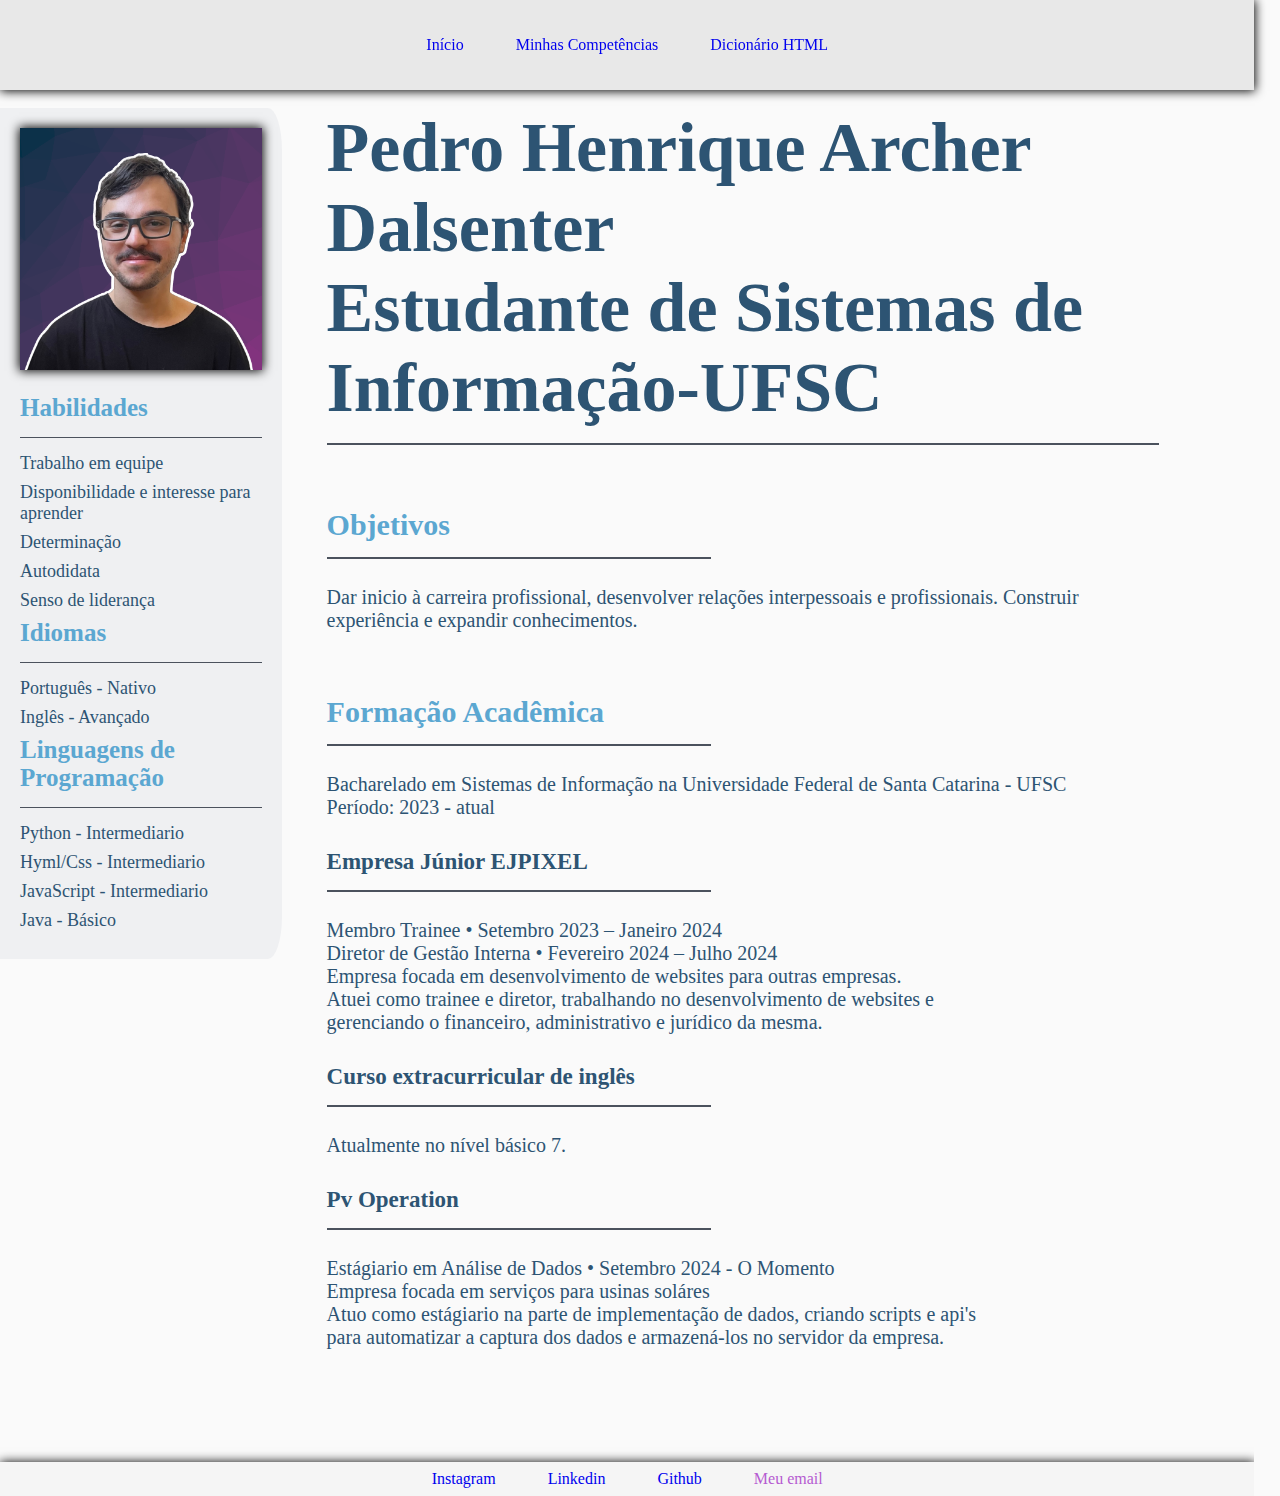
<file: docs/index.html>
<!DOCTYPE html>
<html lang="pt-BR">
<head>
    <meta charset="UTF-8">
    <meta name="viewport" content="width=device-width, initial-scale=1.0">
    <link rel="icon" type="image/x-icon" href="logo.png">
    <link rel="stylesheet" href="style.css">
    <title>Meu Portfólio</title>
</head>
<body>
    <header>
        <nav>
            <a href="#myNameAndCollege"><div class="button">Início</div></a>
            <a href="#Skills"><div class="button">Minhas Competências</div></a>
            <a href="html_dict.html"><div class="button">Dicionário HTML</div></a>
        </nav>
    </header>
    <main>
        <aside id="sideBar">
                <img src="Pedro Dalsenter.png" alt="Minha foto profissinal" id="myPhoto">
                <dl id="Skills">
                    <dt>Habilidades</dt>
                    <dd>Trabalho em equipe</dd>
                    <dd>Disponibilidade e interesse para aprender</dd>
                    <dd>Determinação</dd>
                    <dd>Autodidata</dd>
                    <dd>Senso de liderança</dd>
                    <dt>Idiomas</dt>
                    <dd>Português - Nativo</dd>
                    <dd>Inglês - Avançado</dd>
                    <dt>Linguagens de Programação</dt>
                    <dd>Python - Intermediario</dd>
                    <dd>Hyml/Css - Intermediario</dd>
                    <dd>JavaScript - Intermediario</dd>
                    <dd>Java - Básico</dd>
                </dl>
        </aside>
        <div id="aboutMe">
            <section id="myNameAndCollege">
                <h1>Pedro Henrique Archer Dalsenter<br>
                    Estudante de Sistemas de Informação-UFSC
                </h1>
            </section>
            <section id="myObjectives">
                <h2 id="objectives">Objetivos</h2>
                <p id="objectivesText">
                    Dar inicio à carreira profissional,
                    desenvolver relações interpessoais e profissionais.
                    Construir experiência e expandir conhecimentos.
                </p>
            </section>
            <section id="myFormation">
                <h2 id="Formation">Formação Acadêmica</h2>
                <p id="FormationText">
                    Bacharelado em Sistemas de Informação na Universidade Federal de Santa Catarina - UFSC
                    <br>
                    Período: 2023 - atual
                </p>
                <h3 id="Pixel">Empresa Júnior EJPIXEL</h3>
                <p id="PixelText">
                    Membro Trainee • Setembro 2023 – Janeiro 2024
                    <br>
                    Diretor de Gestão Interna • Fevereiro 2024 – Julho 2024
                    <br>
                    Empresa focada em desenvolvimento de websites para outras empresas.
                    <br>
                    Atuei como trainee e diretor, trabalhando no desenvolvimento de websites e <br>
                    gerenciando o financeiro,
                    administrativo e jurídico da mesma.
                </p>
                <h3 id="EnglishClass">Curso extracurricular de inglês</h3>
                <p id="EnglishClassText">
                    Atualmente no nível básico 7.
                </p>
                <h3 id="PvOperation">Pv Operation</h3>
                <p id="PvOperationText">
                    Estágiario em Análise de Dados • Setembro 2024 - O Momento
                    <br>
                    Empresa focada em serviços para usinas soláres
                    <br>
                    Atuo como estágiario na parte de implementação de dados, criando scripts e api's <br>
                    para automatizar a captura dos dados e armazená-los no servidor da empresa.
                </p>
            </section>
        </div>
    </main>
    <footer>
        <a href="https://www.instagram.com/pedrodalsenter/" target="_blank"><div class="button">Instagram</div></a>
        <a href="https://www.linkedin.com/in/pedro-dalsenter-a4a8b0293/" target="_blank"><div class="button">Linkedin</div></a>
        <a href="https://github.com/PedroDaluncio" target="_blank"><div class="button">Github</div></a>
        <address>
            <a href="mailto:pedrodalsenter@hotmail.com" id="email"><div class="button">Meu email</div></a>
        </address>
    </footer>
</body>
</html>
</file>
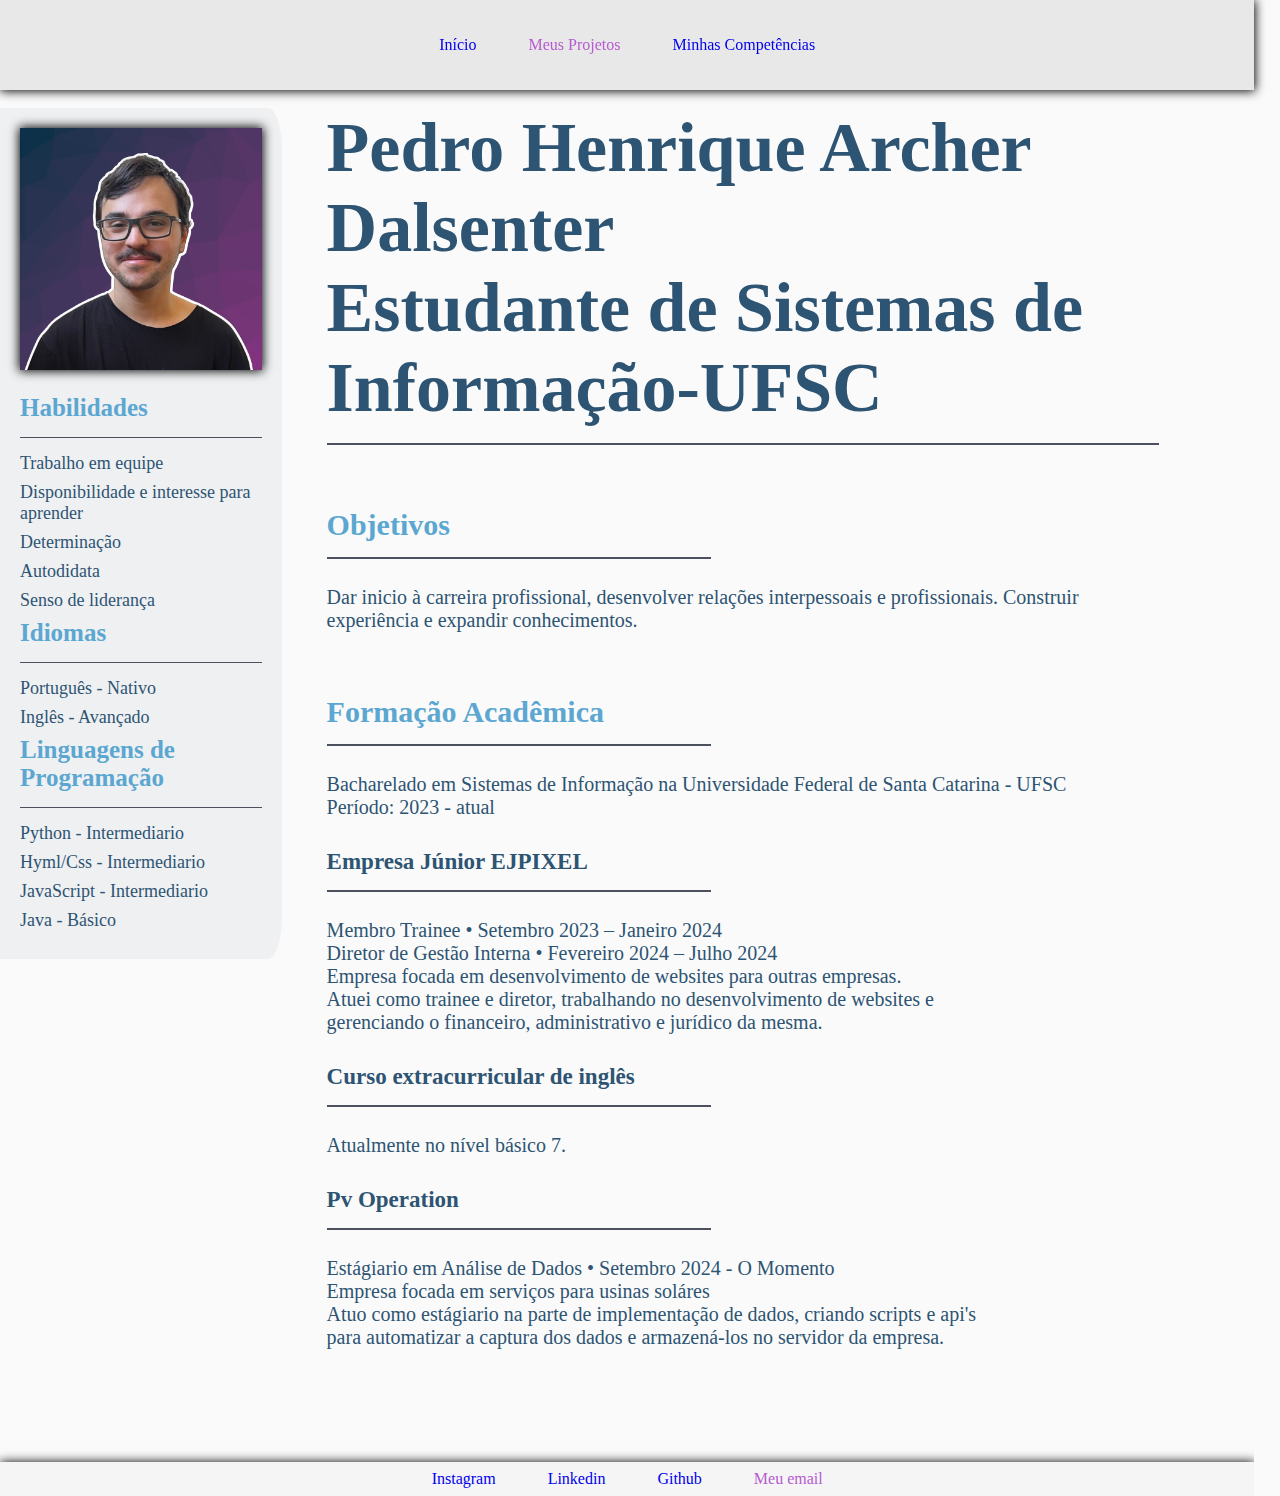
<file: exercicio1/index.html>
<!DOCTYPE html>
<html lang="pt-BR">
<head>
    <meta charset="UTF-8">
    <meta name="viewport" content="width=device-width, initial-scale=1.0">
    <link rel="icon" type="image/x-icon" href="logo.png">
    <link rel="stylesheet" href="style.css">
    <title>Meu Portfólio</title>
</head>
<body>
    <header>
        <nav>
            <a href="#myNameAndCollege"><div class="button">Início</div></a>
            <a href=""><div class="button">Meus Projetos</div></a>
            <a href="#Skills"><div class="button">Minhas Competências</div></a>
        </nav>
    </header>
    <main>
        <aside id="sideBar">
                <img src="Pedro Dalsenter.png" alt="Minha foto profissinal" id="myPhoto">
                <dl id="Skills">
                    <dt>Habilidades</dt>
                    <dd>Trabalho em equipe</dd>
                    <dd>Disponibilidade e interesse para aprender</dd>
                    <dd>Determinação</dd>
                    <dd>Autodidata</dd>
                    <dd>Senso de liderança</dd>
                    <dt>Idiomas</dt>
                    <dd>Português - Nativo</dd>
                    <dd>Inglês - Avançado</dd>
                    <dt>Linguagens de Programação</dt>
                    <dd>Python - Intermediario</dd>
                    <dd>Hyml/Css - Intermediario</dd>
                    <dd>JavaScript - Intermediario</dd>
                    <dd>Java - Básico</dd>
                </dl>
        </aside>
        <div id="aboutMe">
            <section id="myNameAndCollege">
                <h1>Pedro Henrique Archer Dalsenter<br>
                    Estudante de Sistemas de Informação-UFSC
                </h1>
            </section>
            <section id="myObjectives">
                <h2 id="objectives">Objetivos</h2>
                <p id="objectivesText">
                    Dar inicio à carreira profissional,
                    desenvolver relações interpessoais e profissionais.
                    Construir experiência e expandir conhecimentos.
                </p>
            </section>
            <section id="myFormation">
                <h2 id="Formation">Formação Acadêmica</h2>
                <p id="FormationText">
                    Bacharelado em Sistemas de Informação na Universidade Federal de Santa Catarina - UFSC
                    <br>
                    Período: 2023 - atual
                </p>
                <h3 id="Pixel">Empresa Júnior EJPIXEL</h3>
                <p id="PixelText">
                    Membro Trainee • Setembro 2023 – Janeiro 2024
                    <br>
                    Diretor de Gestão Interna • Fevereiro 2024 – Julho 2024
                    <br>
                    Empresa focada em desenvolvimento de websites para outras empresas.
                    <br>
                    Atuei como trainee e diretor, trabalhando no desenvolvimento de websites e <br>
                    gerenciando o financeiro,
                    administrativo e jurídico da mesma.
                </p>
                <h3 id="EnglishClass">Curso extracurricular de inglês</h3>
                <p id="EnglishClassText">
                    Atualmente no nível básico 7.
                </p>
                <h3 id="PvOperation">Pv Operation</h3>
                <p id="PvOperationText">
                    Estágiario em Análise de Dados • Setembro 2024 - O Momento
                    <br>
                    Empresa focada em serviços para usinas soláres
                    <br>
                    Atuo como estágiario na parte de implementação de dados, criando scripts e api's <br>
                    para automatizar a captura dos dados e armazená-los no servidor da empresa.
                </p>
            </section>
        </div>
    </main>
    <footer>
        <a href="https://www.instagram.com/pedrodalsenter/" target="_blank"><div class="button">Instagram</div></a>
        <a href="https://www.linkedin.com/in/pedro-dalsenter-a4a8b0293/" target="_blank"><div class="button">Linkedin</div></a>
        <a href="https://github.com/PedroDaluncio" target="_blank"><div class="button">Github</div></a>
        <address>
            <a href="mailto:pedrodalsenter@hotmail.com" id="email"><div class="button">Meu email</div></a>
        </address>
    </footer>
</body>
</html>
</file>
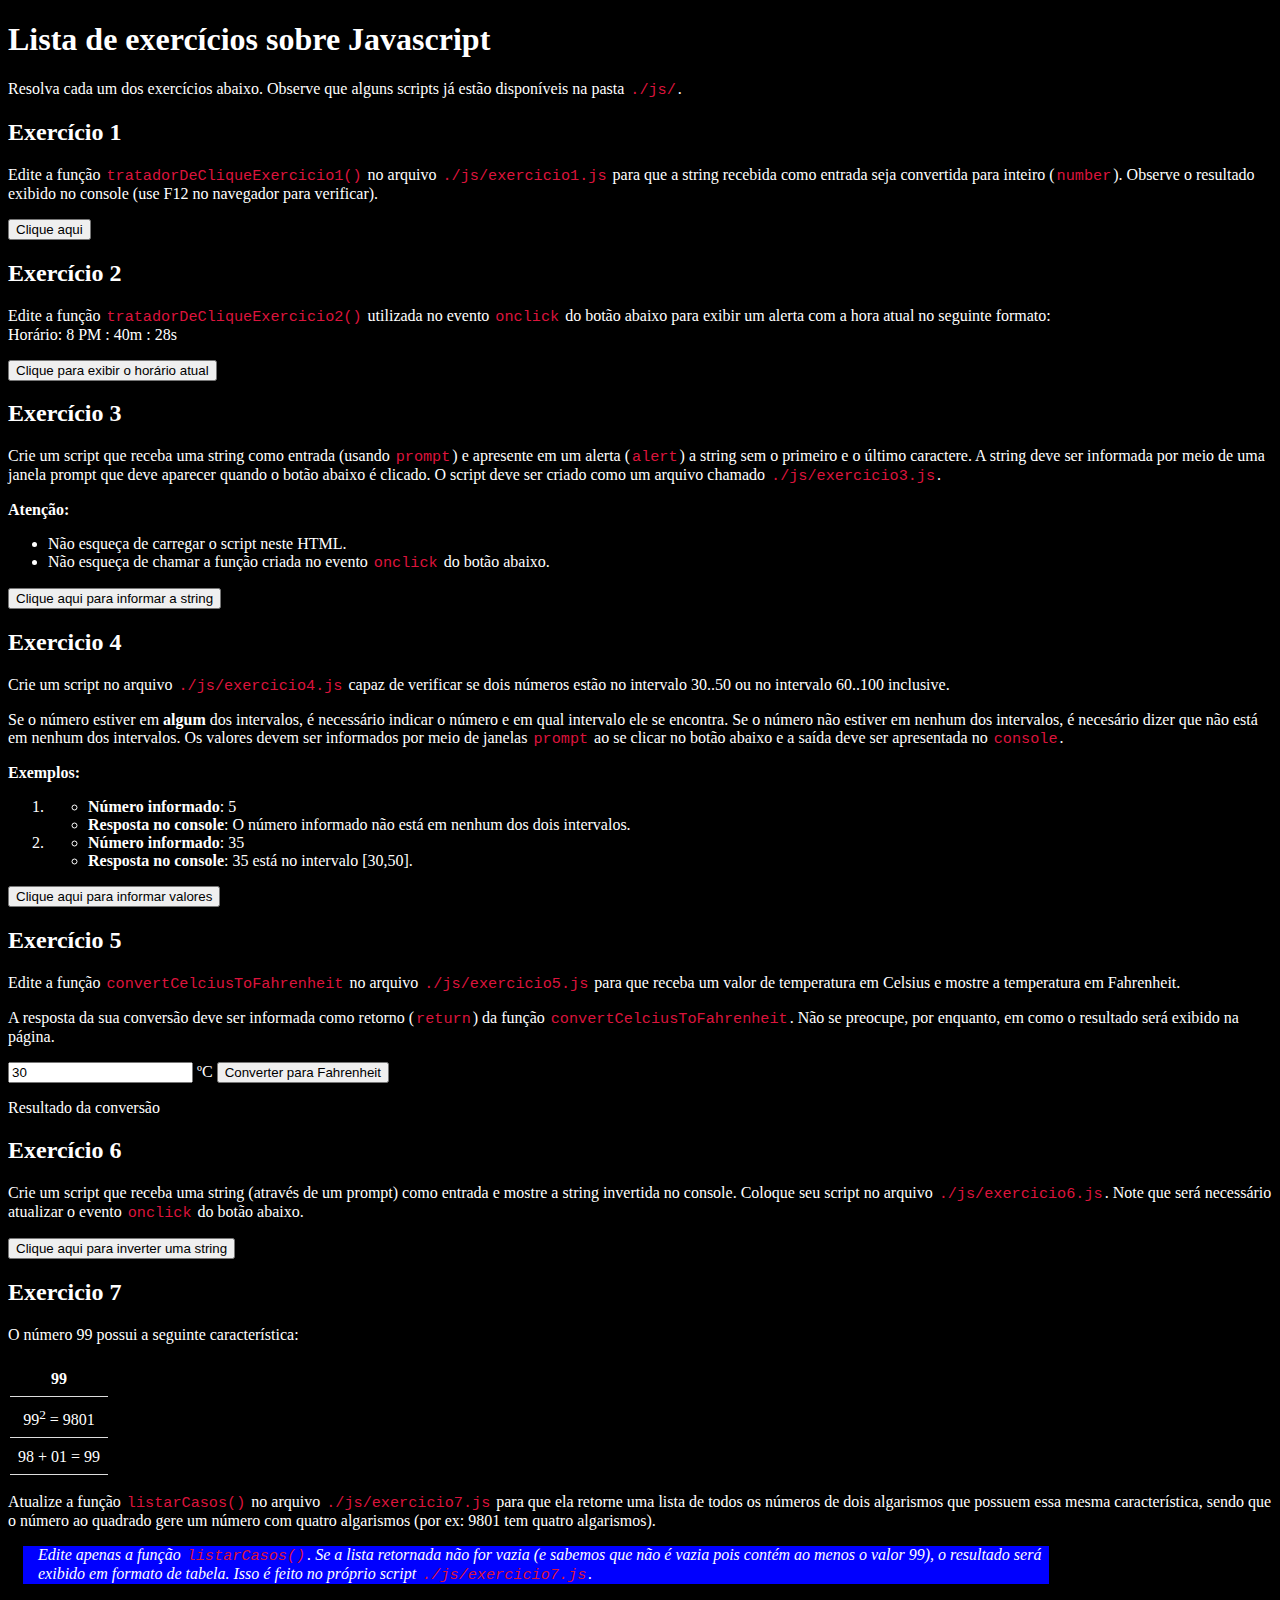
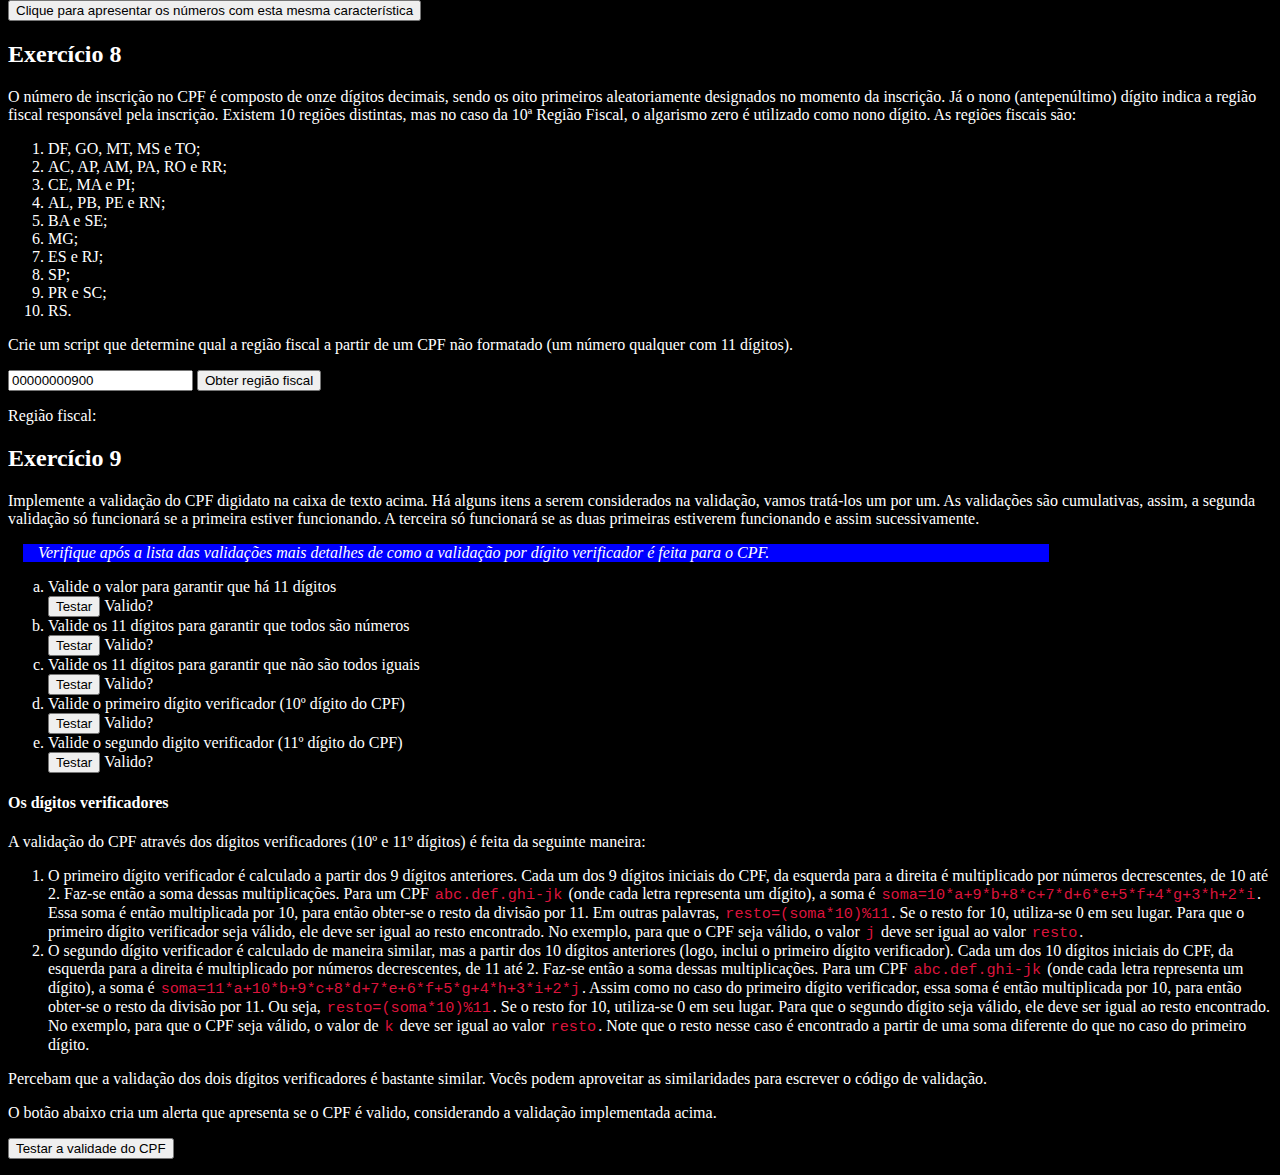
<file: exercicioJS/index.html>
<!DOCTYPE html>
<html lang="pt-br">
<head>
    <meta charset="UTF-8">
    <meta http-equiv="X-UA-Compatible" content="IE=edge">
    <meta name="viewport" content="width=device-width, initial-scale=1.0">
    <title>Exercícios JavaScript Parte 1</title>
    <link rel="stylesheet" type="text/css" href="css/styles.css">
    <script src="./js/exercicio1.js"></script>
    <script src="./js/exercicio2.js"></script>
    <script src="./js/exercicio3.js"></script>
    <script src="./js/exercicio4.js"></script>
    <script src="./js/exercicio5.js"></script>
    <script src="./js/exercicio6.js"></script>
    <script src="./js/exercicio7.js" defer></script>
    <script src="./js/exercicio8.js" defer></script>
    <script src="./js/exercicio9.js"></script>
</head>
<body>

    <h1>Lista de exercícios sobre Javascript</h1>

    <p>
        Resolva cada um dos exercícios abaixo. Observe que alguns scripts já estão disponíveis na pasta <code>./js/</code>.
    </p>

    <h2>Exercício 1</h2>
    <p>
        Edite a função <code>tratadorDeCliqueExercicio1()</code> no arquivo <code>./js/exercicio1.js</code> para que a string recebida como entrada seja convertida para inteiro (<code>number</code>). Observe o resultado exibido no console (use F12 no navegador para verificar).
    </p>
    <p>
        <input type="button" onclick="tratadorDeCliqueExercicio1()"
        value="Clique aqui">
    </p>

    <h2>Exercício 2</h2>

    <p>
        Edite a função <code>tratadorDeCliqueExercicio2()</code> utilizada no evento <code>onclick</code> do botão abaixo para exibir um alerta com a hora atual no seguinte formato: <br>
        Horário: 8 PM : 40m : 28s
    </p>
    <p>
        <input type="button" onclick="tratadorDeCliqueExercicio2()"
        value="Clique para exibir o horário atual">
    </p>

    <h2>Exercício 3</h2>
    <p>
       Crie um script que receba uma string como entrada (usando <code>prompt</code>) e apresente em um alerta (<code>alert</code>) a string sem o primeiro e o último caractere. A string deve ser informada por meio de uma janela prompt que deve aparecer quando o botão abaixo é clicado. O script deve ser criado como um arquivo chamado <code>./js/exercicio3.js</code>.
    </p>
    <p>
        <strong>Atenção:</strong>
        <ul>
            <li>Não esqueça de carregar o script neste HTML.</li>
            <li>Não esqueça de chamar a função criada no evento <code>onclick</code> do botão abaixo.</li>
        </ul>

    </p>
    <p>
        <input type="button" value="Clique aqui para informar a string" onclick="tratadorDeCliqueExercicio3()">
    </p>

    <h2>Exercicio 4</h2>


    <p>
        Crie um script no arquivo <code>./js/exercicio4.js</code> capaz de verificar se dois números estão no intervalo 30..50 ou no intervalo 60..100 inclusive.
    </p>
    <p>
        Se o número estiver em <strong>algum</strong> dos intervalos, é necessário indicar o número e em qual intervalo ele se encontra.
        Se o número não estiver em nenhum dos intervalos, é necesário dizer que não está em nenhum dos intervalos.
        Os valores devem ser informados por meio de janelas <code>prompt</code> ao se clicar no botão abaixo e a saída deve ser apresentada no <code>console</code>.
    </p>
    <p>
        <strong>Exemplos:</strong>
        <ol>
            <li>
                <ul>
                    <li><b>Número informado</b>: 5</li>
                    <li><b>Resposta no console</b>: O número informado não está em nenhum dos dois intervalos.</li>
                </ul>
            </li>
            <li>
                <ul>
                    <li><b>Número informado</b>: 35</li>
                    <li><b>Resposta no console</b>: 35 está no intervalo [30,50].</li>
                </ul>
            </li>
        </ol>
    </p>
    <p>
        <input type="button" value="Clique aqui para informar valores" onclick="tratadorDeCliqueExercicio4()">
    </p>

    <h2>Exercício 5</h2>
    <p>
        Edite a função <code>convertCelciusToFahrenheit</code> no arquivo <code>./js/exercicio5.js</code> para que receba um valor de temperatura em Celsius e mostre a
        temperatura em Fahrenheit.
    </p>
    <p>A resposta da sua conversão deve ser informada como retorno (<code>return</code>) da função <code>convertCelciusToFahrenheit</code>. Não se preocupe, por enquanto, em como o resultado será exibido na página.</p>
    <input type="text" value="30" id="celciusText"> ºC
    <input type="button" value="Converter para Fahrenheit" id="converter" onClick="conversaoCtoF()">
    <p id="resultFahrenheit"> Resultado da conversão </p>



    <h2>Exercício 6</h2>

    <p>
        Crie um script que receba uma string (através de um prompt) como entrada e mostre a string invertida no console. Coloque seu script no arquivo <code>./js/exercicio6.js</code>. Note que será necessário atualizar o evento <code>onclick</code> do botão abaixo.
    </p>
    <p>
        <input type="button" value="Clique aqui para inverter uma string" onclick="tratadorDeCliqueExercicio6()">
    </p>

    <h2>Exercicio 7</h2>

    <p>
        O número 99 possui a seguinte característica:
    </p>

    <table>
        <tr><th>99</th></tr>
        <tr><td>99<sup>2</sup> = 9801</td></tr>
        <tr><td>98 + 01 = 99</td></tr>
    </table>



<p>
    Atualize a função <code>listarCasos()</code> no arquivo <code>./js/exercicio7.js</code> para que ela retorne uma lista
    de todos os números de dois algarismos que possuem essa mesma característica, sendo que o número ao quadrado gere um número com quatro algarismos (por ex: 9801 tem quatro algarismos).
    <aside>
        Edite apenas a função <code>listarCasos()</code>. Se a lista retornada não for vazia (e sabemos que não é vazia pois contém ao menos o valor 99), o resultado será exibido em formato de tabela. Isso é feito no próprio script <code>./js/exercicio7.js</code>.
    </aside>
</p>
<p>
    <input type="button" onclick="tratadorDeCliqueExercicio7()"
    value="Clique para apresentar os números com esta mesma característica">
</p>

<div id="areaParaResultados"></div>

<h2>Exercício 8</h2>


<p>
    O número de inscrição no CPF é composto de onze dígitos decimais, sendo os oito
    primeiros aleatoriamente designados no momento da inscrição. Já o nono
    (antepenúltimo) dígito indica a região fiscal responsável pela inscrição. Existem 10
    regiões distintas, mas no caso da 10ª Região Fiscal, o algarismo zero é utilizado como
    nono dígito. As regiões fiscais são:
</p>
<ol>
    <li>DF, GO, MT, MS e TO;</li>
    <li>AC, AP, AM, PA, RO e RR;</li>
    <li>CE, MA e PI;</li>
    <li>AL, PB, PE e RN;</li>
    <li>BA e SE;</li>
    <li>MG;</li>
    <li>ES e RJ;</li>
    <li>SP;</li>
    <li>PR e SC;</li>
    <li>RS.</li>
</ol>

<p>Crie um script que determine qual a região fiscal a partir de um CPF não formatado (um número qualquer com 11 dígitos).</p>
<input type="text" value="00000000900" id="textCPF">
<input type="button" value="Obter região fiscal" onClick="tratadorDeCliqueExercicio8()">
<p id="regiaoFiscal"> Região fiscal: </p>

<h2>Exercício 9</h2>

<p>
    Implemente a validação do CPF digidato na caixa de texto acima. Há alguns itens a serem considerados na validação, vamos tratá-los um por um. As validações são cumulativas, assim, a segunda validação só funcionará se a primeira estiver funcionando. A terceira só funcionará se as duas primeiras estiverem funcionando e assim sucessivamente.
</p>


<aside>
    Verifique após a lista das validações mais detalhes de como a validação por dígito verificador é feita para o CPF.
</aside>

<ol type="a">
    <li>Valide o valor para garantir que há 11 dígitos <br>
        <input type="button" value="Testar" name="onzeDigitos" onclick="tratadorDeCliqueExercicio9(this.name)">
        <div id="onzeDigitos" class="divValidadeNaoTestada">Valido?</div>
    </li>
    <li>Valide os 11 dígitos para garantir que todos são números <br>
        <input type="button" value="Testar" name="onzeSaoNumeros" onclick="tratadorDeCliqueExercicio9(this.name)">
        <div id="onzeSaoNumeros" class="divValidadeNaoTestada">Valido?</div>
    </li>
    <li>Valide os 11 dígitos para garantir que não são todos iguais <br>
        <input type="button" value="Testar" name="naoSaoTodosIguais" onclick="tratadorDeCliqueExercicio9(this.name)">
        <div id="naoSaoTodosIguais" class="divValidadeNaoTestada">Valido?</div>
    </li>
    <li>Valide o primeiro dígito verificador (10º dígito do CPF) <br>
        <input type="button" value="Testar" name="verificador10" onclick="tratadorDeCliqueExercicio9(this.name)">
        <div id="verificador10" class="divValidadeNaoTestada">Valido?</div>
    </li>
    <li>Valide o segundo digito verificador (11º dígito do CPF) <br>
        <input type="button" value="Testar" name="verificador11" onclick="tratadorDeCliqueExercicio9(this.name)">
        <div id="verificador11" class="divValidadeNaoTestada">Valido?</div>
    </li>
</ol>

<h4>Os dígitos verificadores</h4>

<p>A validação do CPF através dos dígitos verificadores (10º e 11º dígitos) é feita da seguinte maneira:</p>

<ol>
    <li>O primeiro dígito verificador é calculado a partir dos 9 dígitos anteriores.
        Cada um dos 9 dígitos iniciais do CPF, da esquerda para a direita é multiplicado por números
        decrescentes, de 10 até 2.
        Faz-se então a soma dessas multiplicações.
        Para um CPF <code>abc.def.ghi-jk</code> (onde cada letra representa um dígito), a soma é <code>soma=10*a+9*b+8*c+7*d+6*e+5*f+4*g+3*h+2*i</code>. Essa soma é então multiplicada por 10, para então obter-se o resto da divisão por 11.
        Em outras palavras, <code>resto=(soma*10)%11</code>.
        Se o resto for 10, utiliza-se 0 em seu lugar.
        Para que o primeiro dígito verificador seja válido, ele deve ser igual ao resto encontrado.
        No exemplo, para que o CPF seja válido, o valor <code>j</code> deve ser igual ao valor <code>resto</code>.</li>
    <li>O segundo dígito verificador é calculado de maneira similar, mas a partir dos 10 dígitos anteriores (logo, inclui o primeiro dígito verificador).
        Cada um dos 10 dígitos iniciais do CPF, da esquerda para a direita é multiplicado por números
        decrescentes, de 11 até 2.
        Faz-se então a soma dessas multiplicações.
        Para um CPF <code>abc.def.ghi-jk</code> (onde cada letra representa um dígito), a soma é <code>soma=11*a+10*b+9*c+8*d+7*e+6*f+5*g+4*h+3*i+2*j</code>.
        Assim como no caso do primeiro dígito verificador, essa soma é então multiplicada por 10, para então obter-se o resto da divisão por 11.
        Ou seja, <code>resto=(soma*10)%11</code>.
        Se o resto for 10, utiliza-se 0 em seu lugar.
        Para que o segundo dígito seja válido, ele deve ser igual ao resto encontrado.
        No exemplo, para que o CPF seja válido, o valor de <code>k</code> deve ser igual ao valor <code>resto</code>.
        Note que o resto nesse caso é encontrado a partir de uma soma diferente do que no caso do primeiro dígito.</li>
</ol>

<p>Percebam que a validação dos dois dígitos verificadores é bastante similar. Vocês podem aproveitar as similaridades para escrever o código de validação.</p>

<p>O botão abaixo cria um alerta que apresenta se o CPF é valido, considerando a validação implementada acima.</p>
<p>
    <input type="button" value="Testar a validade do CPF" name="validade" onclick="tratadorDeCliqueExercicio9(this.name)">
</p>

</body>
</html>
</file>
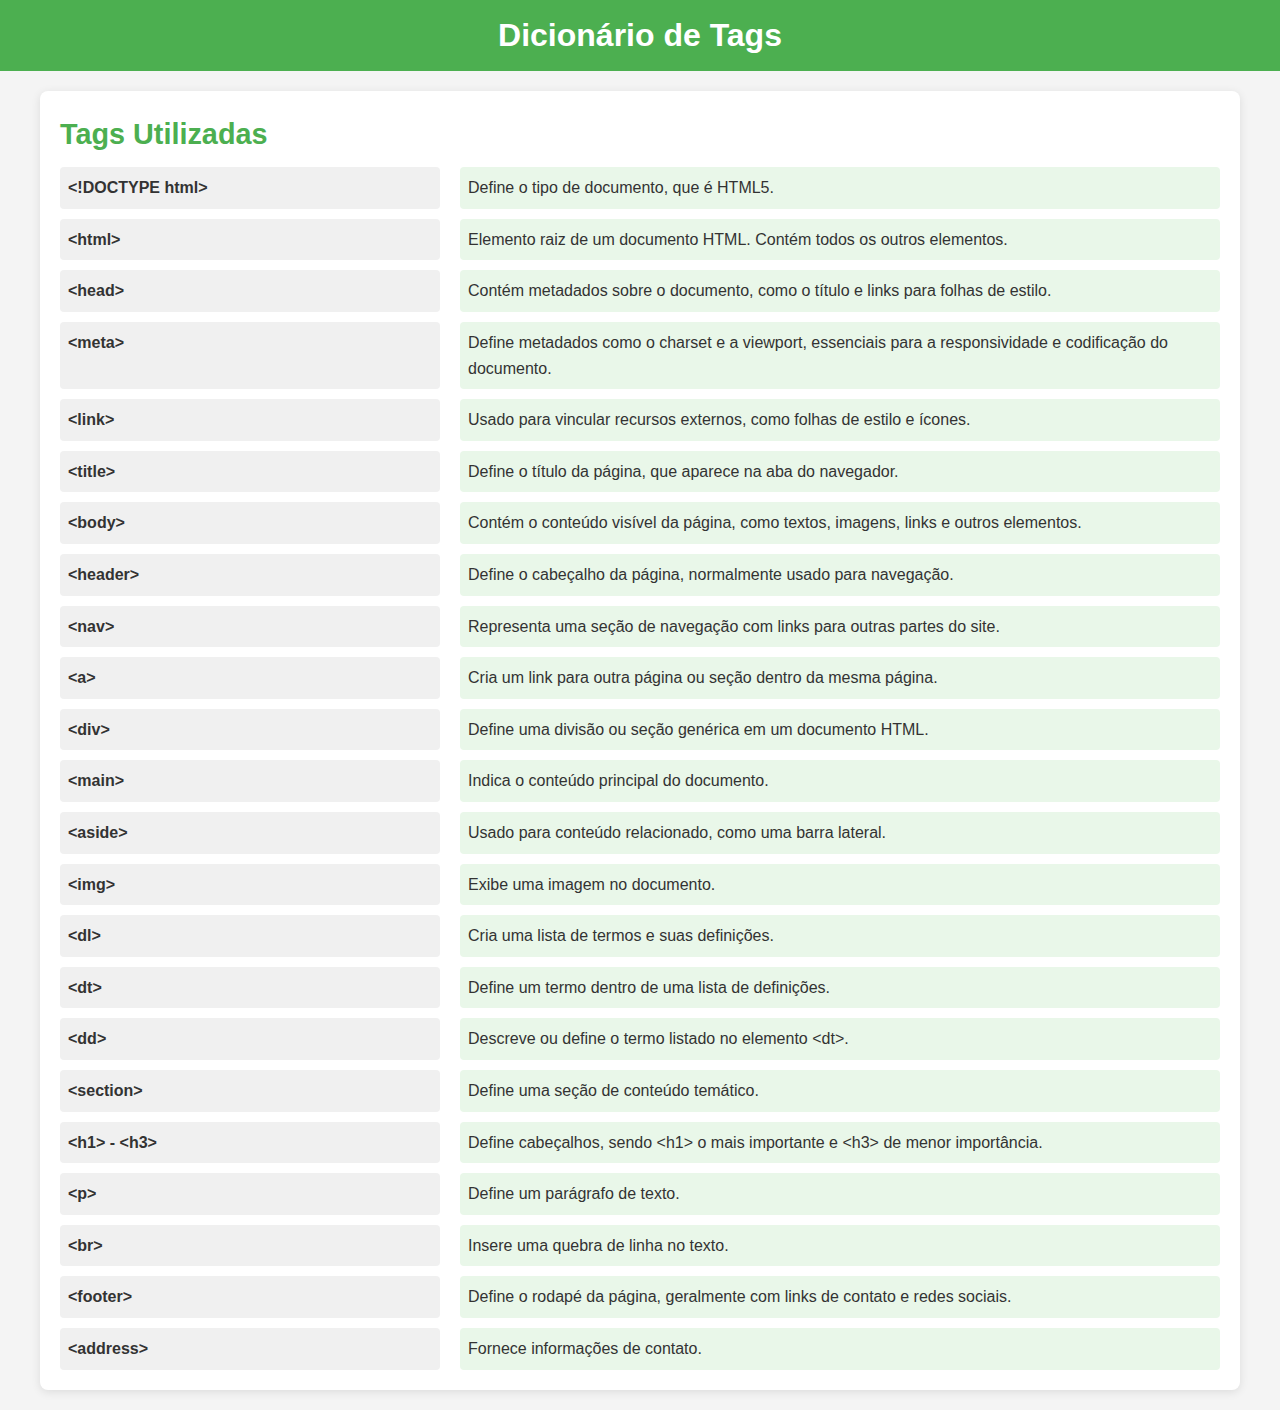
<file: docs/html_dict.html>
<!DOCTYPE html>
<html lang="pt-BR">
<head>
    <meta charset="UTF-8">
    <meta name="viewport" content="width=device-width, initial-scale=1.0">
    <title>Dicionário de Tags</title>
    <style>
        /* Estilos gerais */
        * {
            margin: 0;
            padding: 0;
            box-sizing: border-box;
        }

        body {
            font-family: Arial, sans-serif;
            line-height: 1.6;
            background-color: #f4f4f4;
            color: #333;
        }

        header {
            background-color: #4CAF50;
            padding: 10px;
            text-align: center;
            color: white;
        }

        header h1 {
            font-size: 2rem;
            margin: 0;
        }

        main {
            max-width: 1200px;
            margin: 20px auto;
            padding: 20px;
            background-color: white;
            box-shadow: 0 2px 10px rgba(0, 0, 0, 0.1);
            border-radius: 8px;
        }

        h2 {
            font-size: 1.8rem;
            margin-bottom: 10px;
            color: #4CAF50;
        }

        /* Estilizando a lista de dicionário */
        dl {
            display: grid;
            grid-template-columns: 1fr 2fr;
            gap: 10px 20px;
        }

        dt {
            font-weight: bold;
            color: #333;
            background-color: #f0f0f0;
            padding: 8px;
            border-radius: 4px;
        }

        dd {
            padding: 8px;
            background-color: #e9f7e9;
            border-radius: 4px;
            margin-left: 0;
        }

        /* Estilo responsivo */
        @media (max-width: 768px) {
            dl {
                grid-template-columns: 1fr;
            }

            dt, dd {
                padding: 10px;
            }
        }
    </style>
</head>
<body>
    <header>
        <h1>Dicionário de Tags</h1>
    </header>

    <main>
        <section id="tagDictionary">
            <h2>Tags Utilizadas</h2>
            <dl>
                <dt>&lt;!DOCTYPE html&gt;</dt>
                <dd>Define o tipo de documento, que é HTML5.</dd>

                <dt>&lt;html&gt;</dt>
                <dd>Elemento raiz de um documento HTML. Contém todos os outros elementos.</dd>

                <dt>&lt;head&gt;</dt>
                <dd>Contém metadados sobre o documento, como o título e links para folhas de estilo.</dd>

                <dt>&lt;meta&gt;</dt>
                <dd>Define metadados como o charset e a viewport, essenciais para a responsividade e codificação do documento.</dd>

                <dt>&lt;link&gt;</dt>
                <dd>Usado para vincular recursos externos, como folhas de estilo e ícones.</dd>

                <dt>&lt;title&gt;</dt>
                <dd>Define o título da página, que aparece na aba do navegador.</dd>

                <dt>&lt;body&gt;</dt>
                <dd>Contém o conteúdo visível da página, como textos, imagens, links e outros elementos.</dd>

                <dt>&lt;header&gt;</dt>
                <dd>Define o cabeçalho da página, normalmente usado para navegação.</dd>

                <dt>&lt;nav&gt;</dt>
                <dd>Representa uma seção de navegação com links para outras partes do site.</dd>

                <dt>&lt;a&gt;</dt>
                <dd>Cria um link para outra página ou seção dentro da mesma página.</dd>

                <dt>&lt;div&gt;</dt>
                <dd>Define uma divisão ou seção genérica em um documento HTML.</dd>

                <dt>&lt;main&gt;</dt>
                <dd>Indica o conteúdo principal do documento.</dd>

                <dt>&lt;aside&gt;</dt>
                <dd>Usado para conteúdo relacionado, como uma barra lateral.</dd>

                <dt>&lt;img&gt;</dt>
                <dd>Exibe uma imagem no documento.</dd>

                <dt>&lt;dl&gt;</dt>
                <dd>Cria uma lista de termos e suas definições.</dd>

                <dt>&lt;dt&gt;</dt>
                <dd>Define um termo dentro de uma lista de definições.</dd>

                <dt>&lt;dd&gt;</dt>
                <dd>Descreve ou define o termo listado no elemento &lt;dt&gt;.</dd>

                <dt>&lt;section&gt;</dt>
                <dd>Define uma seção de conteúdo temático.</dd>

                <dt>&lt;h1&gt; - &lt;h3&gt;</dt>
                <dd>Define cabeçalhos, sendo &lt;h1&gt; o mais importante e &lt;h3&gt; de menor importância.</dd>

                <dt>&lt;p&gt;</dt>
                <dd>Define um parágrafo de texto.</dd>

                <dt>&lt;br&gt;</dt>
                <dd>Insere uma quebra de linha no texto.</dd>

                <dt>&lt;footer&gt;</dt>
                <dd>Define o rodapé da página, geralmente com links de contato e redes sociais.</dd>

                <dt>&lt;address&gt;</dt>
                <dd>Fornece informações de contato.</dd>
            </dl>
        </section>
    </main>
</body>
</html>
</file>
<file: docs/style.css>
* {
    margin: 0;
    padding: 0;
    box-sizing: border-box;
}

body {
    min-height: 100%;
    width: 98vw;
    background-color: #FAFAFA;
    font-family: Cambria, Cochin, Georgia, Times, 'Times New Roman', serif;
    color: #5BA7D1;
    overflow-x: hidden;
}

html {
    min-height: 100%;
    width: 98vw;
    overflow-x: hidden;
}


header {
    width: 98vw;
    height: 10vh;
    display: flex;
    justify-content: center;
    align-items: center;
    position: fixed;
    top: 0;
    left: 0;
    z-index: 100;
    box-shadow: 0px 0 10px 0.5px black;
    background-color: #e8e8e8;
}

main {
    height: 85%;
    display: flex;
    flex-direction: row;
    margin-bottom: 50px;
    padding-top: 12vh;
    gap: 5vh;
}

nav {
    display: flex;
    gap: 20px;
}

a {
    text-decoration: none;
    transition: color 0.3s, font-size 0.3s;
}

a:visited {
    color: #b65bd1;
}

a:hover {
    color: blue;
    font-size: 18px;
}

aside {
    height: fit-content;
    max-height: fit-content;
    width: 22vw;
    background-color: #EFF0F2;
    border-radius: 0 5% 5% 0;
    padding: 20px;
}

#myPhoto {
    box-shadow: 0px 0 10px 1px black;
    width: 100%;
    max-width: 300px;
    height: auto;
    margin-bottom: 20px;
}

dt {
    font-size: 25px;
    font-weight: 700;
    margin-bottom: 15px;
    padding-bottom: 15px;
    border-bottom: solid 1px #4B525D;
}

dd {
    font-size: 18px;
    font-weight: 500;
    margin-bottom: 8px;
    color: #2D5473;
}

#myNameAndCollege {
    width: 65vw;
    color: #2D5473;
    font-size: 35px;
    font-weight: 700;
    margin-bottom: 7vh;
    padding-bottom: 15px;
    border-bottom: solid 2px #4B525D;
}

#objectives, #Formation {
    width: 100%;
    max-width: 30vw;
    color: #5BA7D1;
    font-size: 30px;
    font-weight: 700;
    margin-bottom: 3vh;
    padding-bottom: 15px;
    border-bottom: solid 2px #4B525D;
}

#Pixel, #EnglishClass, #PvOperation {
    width: 100%;
    max-width: 30vw;
    color: #2D5473;
    font-size: 23px;
    margin-bottom: 3vh;
    padding-bottom: 15px;
    border-bottom: solid 2px #4B525D;
}

#objectivesText, #FormationText, #PixelText, #EnglishClassText, #PvOperationText {
    width: 100%;
    max-width: 65vw;
    font-size: 20px;
    font-weight: 500;
    margin-bottom: 30px;
    color: #2D5473;
}

#myObjectives, #myFormation {
    margin-bottom: 7vh;
}

footer {
    width: 100%;
    height: 10%;
    display: flex;
    justify-content: center;
    align-items: center;
    gap: 20px;
    box-shadow: 0px 0 10px 0.5px black;
    background-color: whitesmoke;
}

address {
    font-style: normal;
}

#email {
    color: #b65bd1;
}

.button {
    padding: 8px 16px;
}

/* Responsividade */
@media (max-width: 1024px) {
    main {
        flex-direction: column;
        padding: 10vh 5vw;
        gap: 5vh;
    }

    aside {
        width: 50vw;
    }

    dt{
        font-size: 30px;
    }

    dd, footer{
        font-size: 25px;
    }

    #myNameAndCollege, #objectives, #Formation, #Pixel, #EnglishClass, #PvOperation {
        width: 100%;
        font-size: 35px;
    }

    #myNameAndCollege, #objectivesText, #FormationText, #PixelText, #EnglishClassText, #PvOperationText {
        width: 100%;
        font-size: 30px;
    }

    #myPhoto {
        width: 250px;
    }

    header{
        font-size: 30px;
    }
}

@media (max-width: 768px) {
    header {
        height: 8vh;
    }

    main {
        gap: 4vh;
        padding-top: 10vh;
    }

    aside {
        width: 80vw;
    }

    #myPhoto {
        width: 200px;
    }

    #myNameAndCollege {
        font-size: 25px;
    }

    #objectives, #Formation, #Pixel, #EnglishClass {
        font-size: 24px;
    }

    #objectivesText, #FormationText, #PixelText, #EnglishClassText {
        font-size: 18px;
    }
}

@media (max-width: 480px) {
    header {
        height: 8vh;
        width: 100vw;
    }

    aside {
        width: 100%;
        border-radius: 0;
        padding: 0;
        display: flex;
        flex-direction: column;
        justify-content: center;
        align-items: center;
    }

    #myPhoto {
        width: 150px;
    }

    main{
        padding: 0;
        padding-top: 10vh;
    }

    #myFormation{
        width: 98vw;
    }

    #myNameAndCollege, #objectives, #Formation, #Pixel, #EnglishClass {
        width: 90%;
        font-size: 22px;
    }

    #objectivesText, #FormationText, #PixelText, #EnglishClassText {
        font-size: 18px;
    }
    #aboutMe{
        width: 98vw;
    }
    a{
        font-size: 15px ;
    }
    footer{
        gap: 10px;
        font-size: 10px;
    }
    dt{
        font-size: 22px;
    }
    dd{
        font-size: 18px;
    }
}
</file>
<file: exercicio1/style.css>
* {
    margin: 0;
    padding: 0;
    box-sizing: border-box;
}

body {
    min-height: 100%;
    width: 98vw;
    background-color: #FAFAFA;
    font-family: Cambria, Cochin, Georgia, Times, 'Times New Roman', serif;
    color: #5BA7D1;
    overflow-x: hidden;
}

html {
    min-height: 100%;
    width: 98vw;
    overflow-x: hidden;
}


header {
    width: 98vw;
    height: 10vh;
    display: flex;
    justify-content: center;
    align-items: center;
    position: fixed;
    top: 0;
    left: 0;
    z-index: 100;
    box-shadow: 0px 0 10px 0.5px black;
    background-color: #e8e8e8;
}

main {
    height: 85%;
    display: flex;
    flex-direction: row;
    margin-bottom: 50px;
    padding-top: 12vh;
    gap: 5vh;
}

nav {
    display: flex;
    gap: 20px;
}

a {
    text-decoration: none;
    transition: color 0.3s, font-size 0.3s;
}

a:visited {
    color: #b65bd1;
}

a:hover {
    color: blue;
    font-size: 18px;
}

aside {
    height: fit-content;
    max-height: fit-content;
    width: 22vw;
    background-color: #EFF0F2;
    border-radius: 0 5% 5% 0;
    padding: 20px;
}

#myPhoto {
    box-shadow: 0px 0 10px 1px black;
    width: 100%;
    max-width: 300px;
    height: auto;
    margin-bottom: 20px;
}

dt {
    font-size: 25px;
    font-weight: 700;
    margin-bottom: 15px;
    padding-bottom: 15px;
    border-bottom: solid 1px #4B525D;
}

dd {
    font-size: 18px;
    font-weight: 500;
    margin-bottom: 8px;
    color: #2D5473;
}

#myNameAndCollege {
    width: 65vw;
    color: #2D5473;
    font-size: 35px;
    font-weight: 700;
    margin-bottom: 7vh;
    padding-bottom: 15px;
    border-bottom: solid 2px #4B525D;
}

#objectives, #Formation {
    width: 100%;
    max-width: 30vw;
    color: #5BA7D1;
    font-size: 30px;
    font-weight: 700;
    margin-bottom: 3vh;
    padding-bottom: 15px;
    border-bottom: solid 2px #4B525D;
}

#Pixel, #EnglishClass, #PvOperation {
    width: 100%;
    max-width: 30vw;
    color: #2D5473;
    font-size: 23px;
    margin-bottom: 3vh;
    padding-bottom: 15px;
    border-bottom: solid 2px #4B525D;
}

#objectivesText, #FormationText, #PixelText, #EnglishClassText, #PvOperationText {
    width: 100%;
    max-width: 65vw;
    font-size: 20px;
    font-weight: 500;
    margin-bottom: 30px;
    color: #2D5473;
}

#myObjectives, #myFormation {
    margin-bottom: 7vh;
}

footer {
    width: 100%;
    height: 10%;
    display: flex;
    justify-content: center;
    align-items: center;
    gap: 20px;
    box-shadow: 0px 0 10px 0.5px black;
    background-color: whitesmoke;
}

address {
    font-style: normal;
}

#email {
    color: #b65bd1;
}

.button {
    padding: 8px 16px;
}

/* Responsividade */
@media (max-width: 1024px) {
    main {
        flex-direction: column;
        padding: 10vh 5vw;
        gap: 5vh;
    }

    aside {
        width: 50vw;
    }

    dt{
        font-size: 30px;
    }

    dd, footer{
        font-size: 25px;
    }

    #myNameAndCollege, #objectives, #Formation, #Pixel, #EnglishClass, #PvOperation {
        width: 100%;
        font-size: 35px;
    }

    #myNameAndCollege, #objectivesText, #FormationText, #PixelText, #EnglishClassText, #PvOperationText {
        width: 100%;
        font-size: 30px;
    }

    #myPhoto {
        width: 250px;
    }

    header{
        font-size: 30px;
    }
}

@media (max-width: 768px) {
    header {
        height: 8vh;
    }

    main {
        gap: 4vh;
        padding-top: 10vh;
    }

    aside {
        width: 80vw;
    }

    #myPhoto {
        width: 200px;
    }

    #myNameAndCollege {
        font-size: 25px;
    }

    #objectives, #Formation, #Pixel, #EnglishClass {
        font-size: 24px;
    }

    #objectivesText, #FormationText, #PixelText, #EnglishClassText {
        font-size: 18px;
    }
}

@media (max-width: 480px) {
    header {
        height: 8vh;
        width: 100vw;
    }

    aside {
        width: 100%;
        border-radius: 0;
        padding: 0;
        display: flex;
        flex-direction: column;
        justify-content: center;
        align-items: center;
    }

    #myPhoto {
        width: 150px;
    }

    main{
        padding: 0;
        padding-top: 10vh;
    }

    #myFormation{
        width: 98vw;
    }

    #myNameAndCollege, #objectives, #Formation, #Pixel, #EnglishClass {
        width: 90%;
        font-size: 22px;
    }

    #objectivesText, #FormationText, #PixelText, #EnglishClassText {
        font-size: 18px;
    }
    #aboutMe{
        width: 98vw;
    }
    a{
        font-size: 15px ;
    }
    footer{
        gap: 10px;
        font-size: 10px;
    }
    dt{
        font-size: 22px;
    }
    dd{
        font-size: 18px;
    }
}
</file>
<file: exercicioJS/css/styles.css>
html{
    background-color: black;
    color: white;
}



code {
    font-family: Consolas,"courier new";
    color: crimson;
    padding: 2px;
    font-size: 95%;
}
th, td {
    text-align: center;
}
th, td {
    padding: 8px;
    border-bottom: 1px solid #ddd;
    border-right: 1px solid #ddd;
}
th:nth-last-child(1), td:nth-last-child(1) {
    border-right: 0;
}
.divValidadeNaoTestada {
    display: inline-block;
}
.divValidadeValido {
    display: inline-block;
    background-color: green;
    text-transform: capitalize;
}
.divValidadeInvalido {
    display: inline-block;
    background-color: red;
    text-transform: capitalize;
}
aside {
    width: 80%;
    padding-left: 15px;
    margin-left: 15px;
    font-style: italic;
    background-color: blue;
}
</file>
